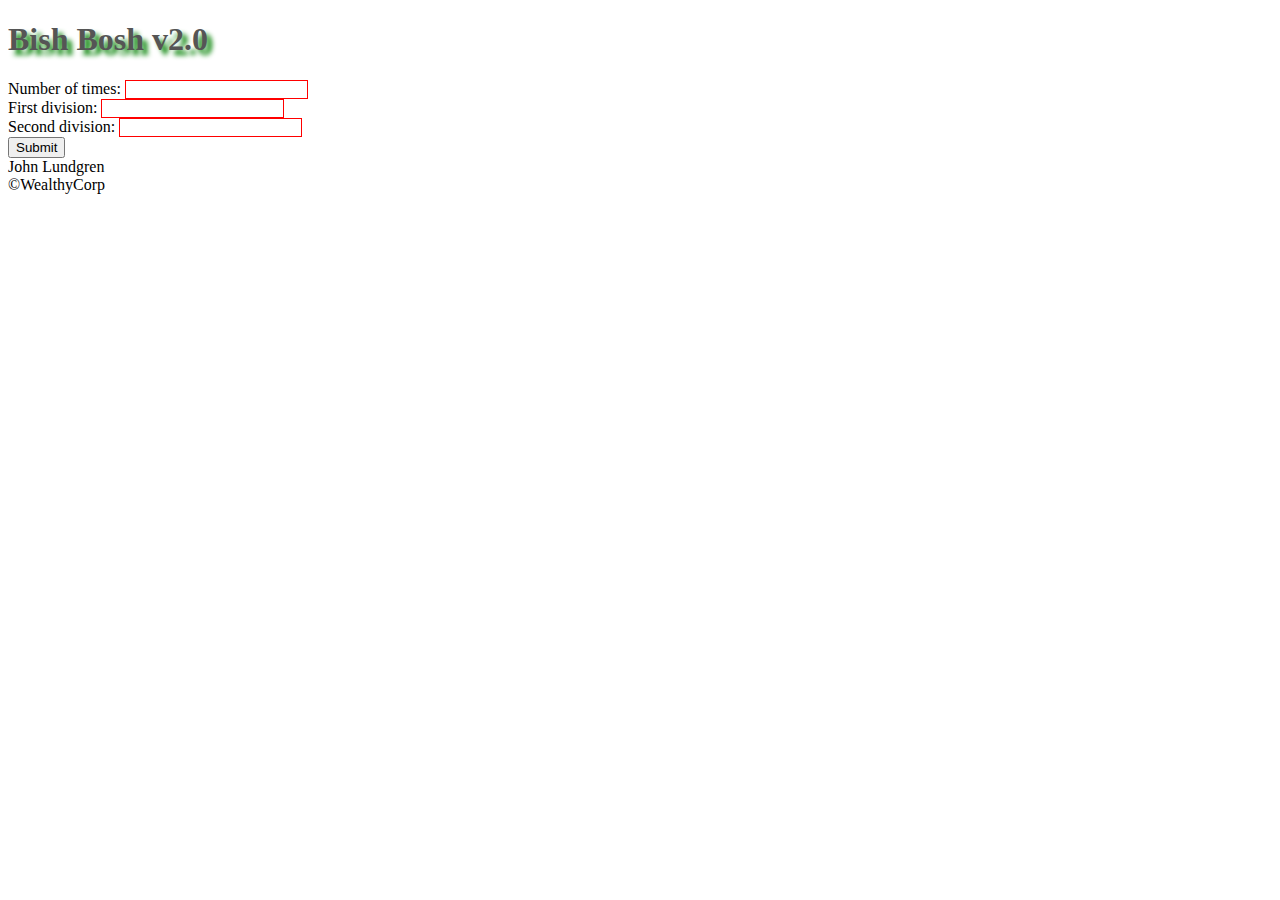
<file: index.html>
<!DOCTYPE html>
<html lang="en">
<head>
    <meta charset="utf-8">
    <link rel="stylesheet" href="css/style.css">
    <title>Bish Bosh</title>
</head>
<body>
    <header>
        <h1>Bish Bosh v2.0</h1>
    </header>
    <div>
        <label>Number of times: </label>
        <input id="nrOfTimes" type="number" required>
        </div>
        <div>
        <label>First division: </label>
        <input id="firstDivision" type="number" min="1" required>
        </div>
        <div>
        <label>Second division: </label>
        <input id="secondDivision" type="number" min="1" required>
        </div>
        <button id="btnSubmit">Submit</button><br>
        
        <div id="outputDiv">
    </div>

    <footer>
        <div>John Lundgren</div>
        <div>&copy;WealthyCorp</div>
    </footer>
    
    <script src="src/bish_bosh.js"></script>
    <script>
        function start(){
            let outputDiv = document.getElementById("outputDiv");
            /** Clear outpout div **/
            outputDiv.innerHTML = "";
    
            const [nrOfTimes, firstDivision, secondDivision] = getFormValues();

            for(var i = 1; i <= nrOfTimes; i++){
                const {className, textContent} = bishBosh(i, firstDivision, secondDivision);
                outputDiv.innerHTML += `<p class="${className}">${textContent}</p>`;
            }
        }

        document.getElementById("btnSubmit").addEventListener("click", start);
    </script>
</body>
</html>
</file>
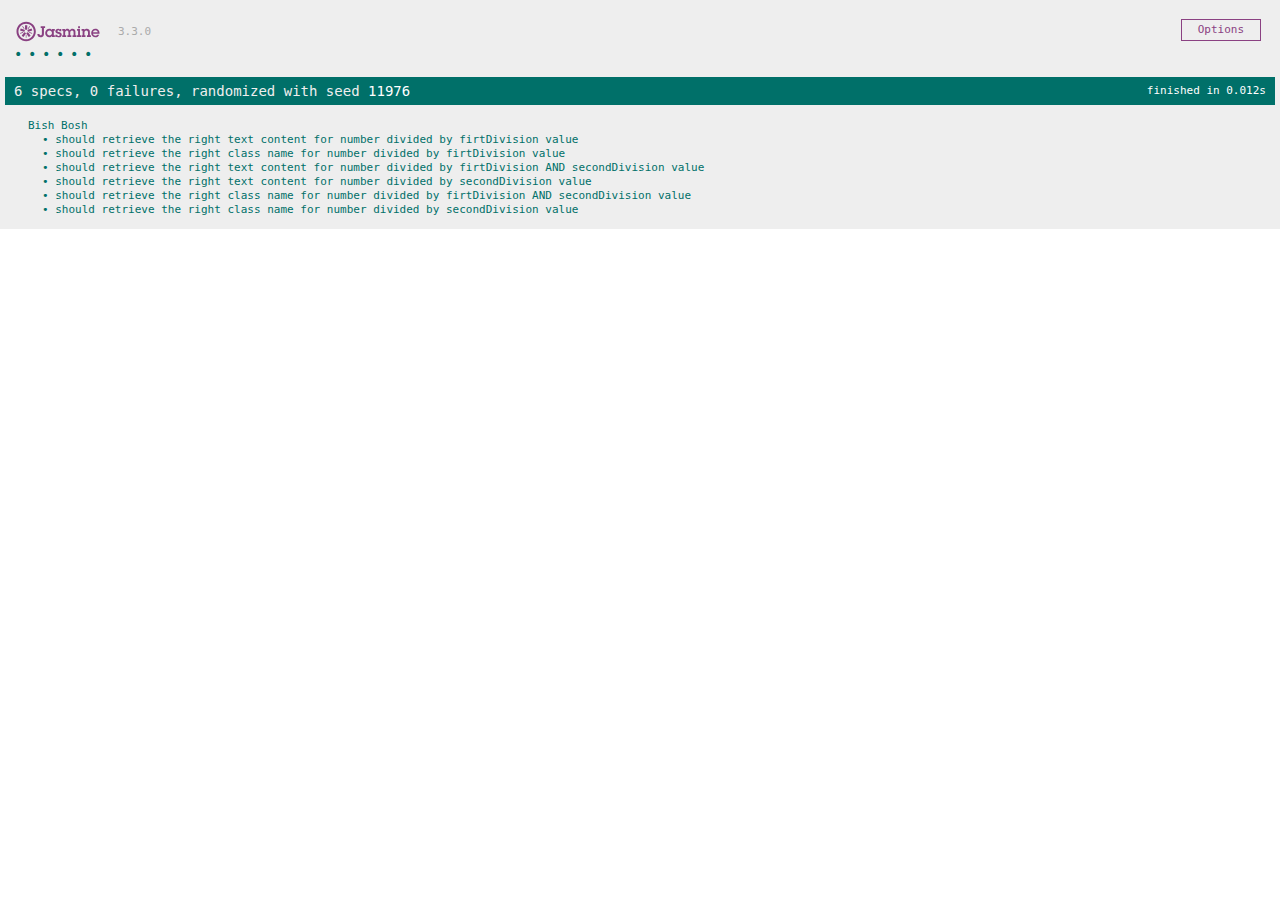
<file: SpecRunner.html>
<!DOCTYPE html>
<html>
<head>
  <meta charset="utf-8">
  <title>Jasmine Spec Runner v3.3.0</title>

  <link rel="shortcut icon" type="image/png" href="lib/jasmine-3.3.0/jasmine_favicon.png">
  <link rel="stylesheet" href="lib/jasmine-3.3.0/jasmine.css">

  <script src="lib/jasmine-3.3.0/jasmine.js"></script>
  <script src="lib/jasmine-3.3.0/jasmine-html.js"></script>
  <script src="lib/jasmine-3.3.0/boot.js"></script>

  <!-- include source files here... -->
  <script src="src/bish_bosh.js"></script>

  <!-- include spec files here... -->
  <script src="spec/bish_bosh.spec.js"></script>

</head>

<body>
</body>
</html>
</file>
<file: css/style.css>
h1{
  text-shadow: 5px 5px 5px green;
  color: #555;
}

p{
  line-height: .5em;
}
  
.bishColor{
  color: green;
}
  
.boshColor{
  color: red;
}
  
.bishBoshColor{
  color: blue;
}

input:invalid {
  border: 1px solid red;
}
</file>
<file: lib/jasmine-3.3.0/jasmine.css>
@charset "UTF-8";
body { overflow-y: scroll; }

.jasmine_html-reporter { background-color: #eee; padding: 5px; margin: -8px; font-size: 11px; font-family: Monaco, "Lucida Console", monospace; line-height: 14px; color: #333; }
.jasmine_html-reporter a { text-decoration: none; }
.jasmine_html-reporter a:hover { text-decoration: underline; }
.jasmine_html-reporter p, .jasmine_html-reporter h1, .jasmine_html-reporter h2, .jasmine_html-reporter h3, .jasmine_html-reporter h4, .jasmine_html-reporter h5, .jasmine_html-reporter h6 { margin: 0; line-height: 14px; }
.jasmine_html-reporter .jasmine-banner, .jasmine_html-reporter .jasmine-symbol-summary, .jasmine_html-reporter .jasmine-summary, .jasmine_html-reporter .jasmine-result-message, .jasmine_html-reporter .jasmine-spec .jasmine-description, .jasmine_html-reporter .jasmine-spec-detail .jasmine-description, .jasmine_html-reporter .jasmine-alert .jasmine-bar, .jasmine_html-reporter .jasmine-stack-trace { padding-left: 9px; padding-right: 9px; }
.jasmine_html-reporter .jasmine-banner { position: relative; }
.jasmine_html-reporter .jasmine-banner .jasmine-title { background: url('[data-uri]') no-repeat; background: url('[data-uri]') no-repeat, none; -moz-background-size: 100%; -o-background-size: 100%; -webkit-background-size: 100%; background-size: 100%; display: block; float: left; width: 90px; height: 25px; }
.jasmine_html-reporter .jasmine-banner .jasmine-version { margin-left: 14px; position: relative; top: 6px; }
.jasmine_html-reporter #jasmine_content { position: fixed; right: 100%; }
.jasmine_html-reporter .jasmine-version { color: #aaa; }
.jasmine_html-reporter .jasmine-banner { margin-top: 14px; }
.jasmine_html-reporter .jasmine-duration { color: #fff; float: right; line-height: 28px; padding-right: 9px; }
.jasmine_html-reporter .jasmine-symbol-summary { overflow: hidden; *zoom: 1; margin: 14px 0; }
.jasmine_html-reporter .jasmine-symbol-summary li { display: inline-block; height: 10px; width: 14px; font-size: 16px; }
.jasmine_html-reporter .jasmine-symbol-summary li.jasmine-passed { font-size: 14px; }
.jasmine_html-reporter .jasmine-symbol-summary li.jasmine-passed:before { color: #007069; content: "•"; }
.jasmine_html-reporter .jasmine-symbol-summary li.jasmine-failed { line-height: 9px; }
.jasmine_html-reporter .jasmine-symbol-summary li.jasmine-failed:before { color: #ca3a11; content: "×"; font-weight: bold; margin-left: -1px; }
.jasmine_html-reporter .jasmine-symbol-summary li.jasmine-excluded { font-size: 14px; }
.jasmine_html-reporter .jasmine-symbol-summary li.jasmine-excluded:before { color: #bababa; content: "•"; }
.jasmine_html-reporter .jasmine-symbol-summary li.jasmine-excluded-no-display { font-size: 14px; display: none; }
.jasmine_html-reporter .jasmine-symbol-summary li.jasmine-pending { line-height: 17px; }
.jasmine_html-reporter .jasmine-symbol-summary li.jasmine-pending:before { color: #ba9d37; content: "*"; }
.jasmine_html-reporter .jasmine-symbol-summary li.jasmine-empty { font-size: 14px; }
.jasmine_html-reporter .jasmine-symbol-summary li.jasmine-empty:before { color: #ba9d37; content: "•"; }
.jasmine_html-reporter .jasmine-run-options { float: right; margin-right: 5px; border: 1px solid #8a4182; color: #8a4182; position: relative; line-height: 20px; }
.jasmine_html-reporter .jasmine-run-options .jasmine-trigger { cursor: pointer; padding: 8px 16px; }
.jasmine_html-reporter .jasmine-run-options .jasmine-payload { position: absolute; display: none; right: -1px; border: 1px solid #8a4182; background-color: #eee; white-space: nowrap; padding: 4px 8px; }
.jasmine_html-reporter .jasmine-run-options .jasmine-payload.jasmine-open { display: block; }
.jasmine_html-reporter .jasmine-bar { line-height: 28px; font-size: 14px; display: block; color: #eee; }
.jasmine_html-reporter .jasmine-bar.jasmine-failed, .jasmine_html-reporter .jasmine-bar.jasmine-errored { background-color: #ca3a11; border-bottom: 1px solid #eee; }
.jasmine_html-reporter .jasmine-bar.jasmine-passed { background-color: #007069; }
.jasmine_html-reporter .jasmine-bar.jasmine-incomplete { background-color: #bababa; }
.jasmine_html-reporter .jasmine-bar.jasmine-skipped { background-color: #bababa; }
.jasmine_html-reporter .jasmine-bar.jasmine-warning { background-color: #ba9d37; color: #333; }
.jasmine_html-reporter .jasmine-bar.jasmine-menu { background-color: #fff; color: #aaa; }
.jasmine_html-reporter .jasmine-bar.jasmine-menu a { color: #333; }
.jasmine_html-reporter .jasmine-bar a { color: white; }
.jasmine_html-reporter.jasmine-spec-list .jasmine-bar.jasmine-menu.jasmine-failure-list, .jasmine_html-reporter.jasmine-spec-list .jasmine-results .jasmine-failures { display: none; }
.jasmine_html-reporter.jasmine-failure-list .jasmine-bar.jasmine-menu.jasmine-spec-list, .jasmine_html-reporter.jasmine-failure-list .jasmine-summary { display: none; }
.jasmine_html-reporter .jasmine-results { margin-top: 14px; }
.jasmine_html-reporter .jasmine-summary { margin-top: 14px; }
.jasmine_html-reporter .jasmine-summary ul { list-style-type: none; margin-left: 14px; padding-top: 0; padding-left: 0; }
.jasmine_html-reporter .jasmine-summary ul.jasmine-suite { margin-top: 7px; margin-bottom: 7px; }
.jasmine_html-reporter .jasmine-summary li.jasmine-passed a { color: #007069; }
.jasmine_html-reporter .jasmine-summary li.jasmine-failed a { color: #ca3a11; }
.jasmine_html-reporter .jasmine-summary li.jasmine-empty a { color: #ba9d37; }
.jasmine_html-reporter .jasmine-summary li.jasmine-pending a { color: #ba9d37; }
.jasmine_html-reporter .jasmine-summary li.jasmine-excluded a { color: #bababa; }
.jasmine_html-reporter .jasmine-specs li.jasmine-passed a:before { content: "• "; }
.jasmine_html-reporter .jasmine-specs li.jasmine-failed a:before { content: "× "; }
.jasmine_html-reporter .jasmine-specs li.jasmine-empty a:before { content: "* "; }
.jasmine_html-reporter .jasmine-specs li.jasmine-pending a:before { content: "• "; }
.jasmine_html-reporter .jasmine-specs li.jasmine-excluded a:before { content: "• "; }
.jasmine_html-reporter .jasmine-description + .jasmine-suite { margin-top: 0; }
.jasmine_html-reporter .jasmine-suite { margin-top: 14px; }
.jasmine_html-reporter .jasmine-suite a { color: #333; }
.jasmine_html-reporter .jasmine-failures .jasmine-spec-detail { margin-bottom: 28px; }
.jasmine_html-reporter .jasmine-failures .jasmine-spec-detail .jasmine-description { background-color: #ca3a11; color: white; }
.jasmine_html-reporter .jasmine-failures .jasmine-spec-detail .jasmine-description a { color: white; }
.jasmine_html-reporter .jasmine-result-message { padding-top: 14px; color: #333; white-space: pre-wrap; }
.jasmine_html-reporter .jasmine-result-message span.jasmine-result { display: block; }
.jasmine_html-reporter .jasmine-stack-trace { margin: 5px 0 0 0; max-height: 224px; overflow: auto; line-height: 18px; color: #666; border: 1px solid #ddd; background: white; white-space: pre; }
</file>
